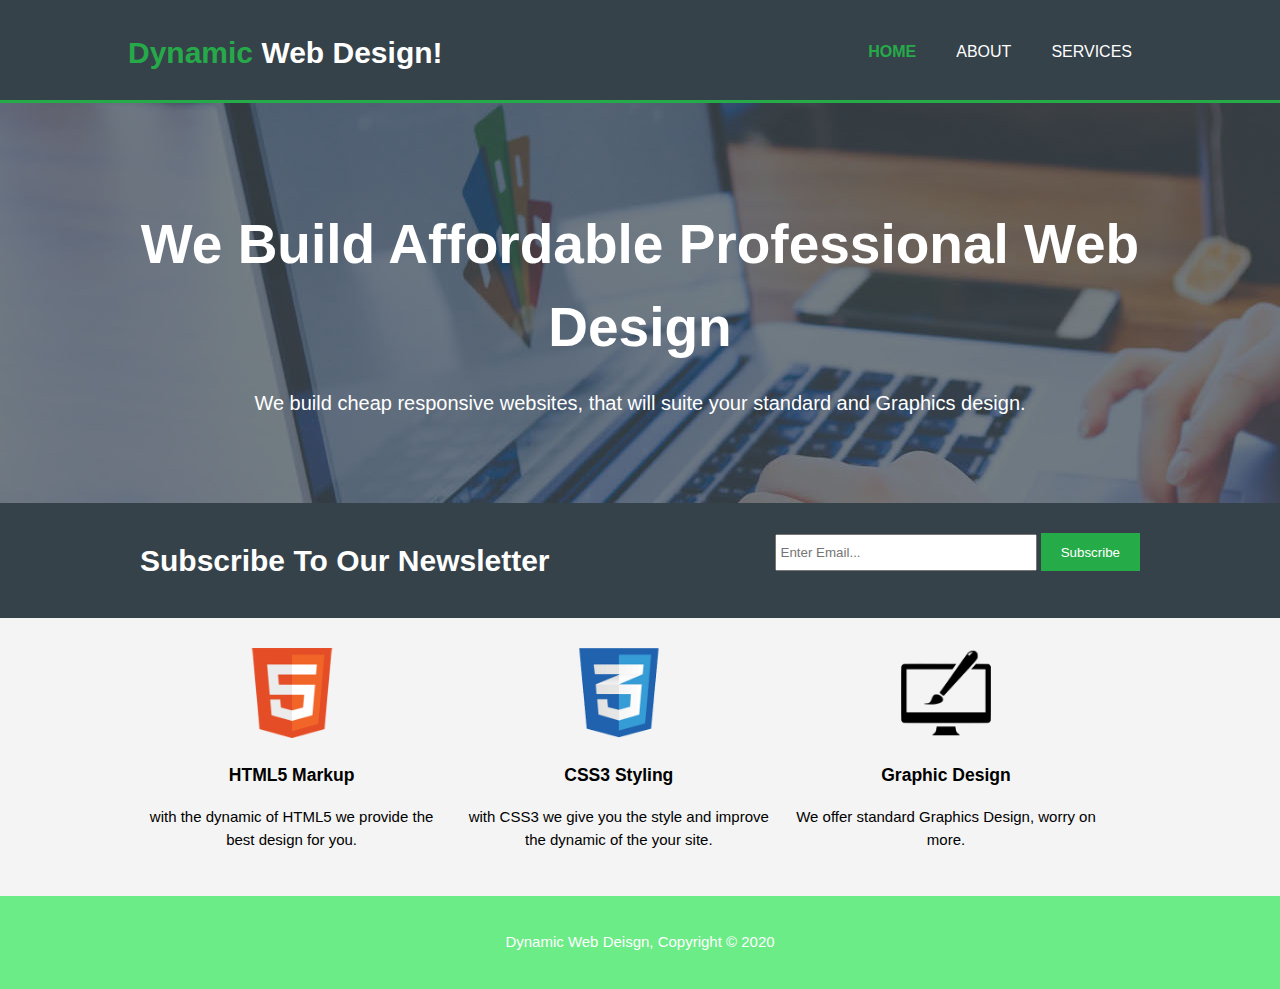
<file: index.html>
<!DOCTYPE html>
<html>
  <head>
    <meta charset="utf-8">
    <meta name="viewport" content="width=device-width">
    <meta name="description" content="Affordable and professional web design">
	  <meta name="keywords" content="web design, affordable web design, professional web design">
  	<meta name="author" content="Brad Traversy">
    <title>Dynamic Web Deisgn | Welcome</title>
    <link rel="stylesheet" href="./css/style.css">
  </head>
  <body>
    <header>
      <div class="container">
        <div id="branding">
          <h1><span class="highlight">Dynamic</span> Web Design!</h1>
        </div>
        <nav>
          <ul>
            <li class="current"><a href="index.html">Home</a></li>
            <li><a href="about.html">About</a></li>
            <li><a href="services.html">Services</a></li>
          </ul>
        </nav>
      </div>
    </header>

    <section id="showcase">
      <div class="container">
        <h1>We Build Affordable Professional Web Design</h1>
        <p>We build cheap responsive websites, that will suite your standard and Graphics design. </p>
      </div>
    </section>

    <section id="newsletter">
      <div class="container">
        <h1>Subscribe To Our Newsletter</h1>
        <form>
          <input type="email" placeholder="Enter Email...">
          <button type="submit" class="button_1">Subscribe</button>
        </form>
      </div>
    </section>

    <section id="boxes">
      <div class="container">
        <div class="box">
          <img src="./img/logo_html.png">
          <h3>HTML5 Markup</h3>
          <p>with the dynamic of HTML5 we provide the best design for you.</p>
        </div>
        <div class="box">
          <img src="./img/logo_css.png">
          <h3>CSS3 Styling</h3>
          <p>with CSS3 we give you the style and improve the dynamic of the your site.</p>
        </div>
        <div class="box">
          <img src="./img/logo_brush.png">
          <h3>Graphic Design</h3>
          <p>We offer standard Graphics Design, worry on more.</p>
        </div>
      </div>
    </section>

    <footer>
      <p>Dynamic Web Deisgn, Copyright &copy; 2020</p>
    </footer>
  </body>
</html>
</file>
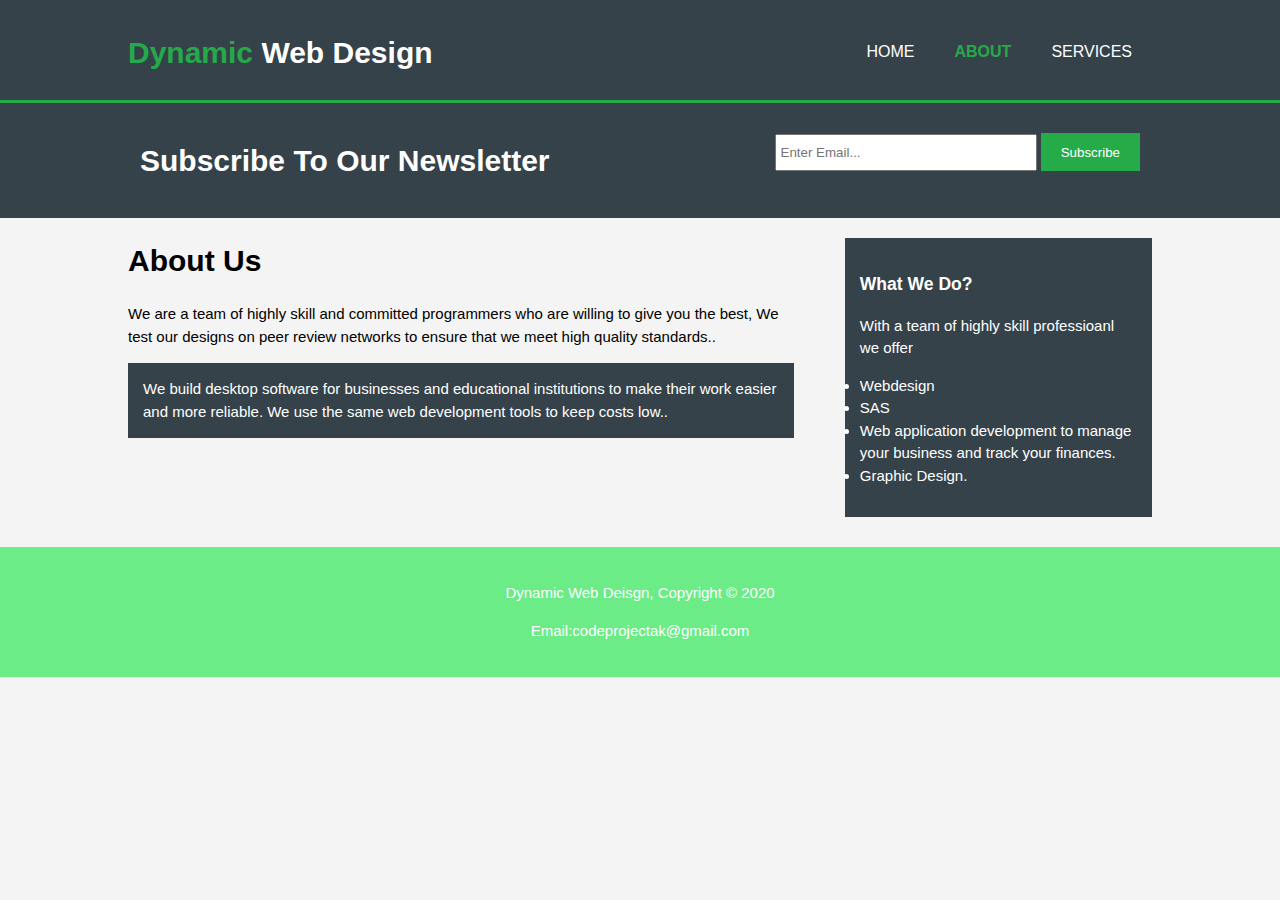
<file: about.html>
<!DOCTYPE html>
<html>
  <head>
    <meta charset="utf-8">
    <meta name="viewport" content="width=device-width">
    <meta name="description" content="Affordable and professional web design">
	  <meta name="keywords" content="web design, affordable web design, professional web design">
  	<meta name="author" content="Brad Traversy">
    <title>Dynamic Web Deisgn | About</title>
    <link rel="stylesheet" href="./css/style.css">
  </head>
  <body>
    <header>
      <div class="container">
        <div id="branding">
          <h1><span class="highlight">Dynamic</span> Web Design</h1>
        </div>
        <nav>
          <ul>
            <li><a href="index.html">Home</a></li>
            <li class="current"><a href="about.html">About</a></li>
            <li><a href="services.html">Services</a></li>
          </ul>
        </nav>
      </div>
    </header>

    <section id="newsletter">
      <div class="container">
        <h1>Subscribe To Our Newsletter</h1>
        <form>
          <input type="email" placeholder="Enter Email...">
          <button type="submit" class="button_1">Subscribe</button>
        </form>
      </div>
    </section>

    <section id="main">
      <div class="container">
        <article id="main-col">
          <h1 class="page-title">About Us</h1>
          <p>
            We are a team of highly skill and committed programmers who are willing to give you the best, We test our designs on peer review networks to ensure that we meet high quality standards..
          </p>
          <p class="dark">
            We build desktop software for businesses and educational institutions to make their work easier and more reliable. We use the same web development tools to keep costs low..
          </p>
        </article>

        <aside id="sidebar">
          <div class="dark">
            <h3>What We Do?</h3>
            <p>With a team of highly skill professioanl we offer 
              <li>Webdesign</li>
              <li>SAS</li>
              <li>Web application development to manage your business and track your finances.
              </li>
              <li>Graphic Design.</li>
            </p>
          </div>
        </aside>
      </div>
    </section>

    <footer>
      <p>Dynamic Web Deisgn, Copyright &copy; 2020</p>
     
      <p>Email:codeprojectak@gmail.com</p>
   
    </footer>
  </body>
</html>
</file>
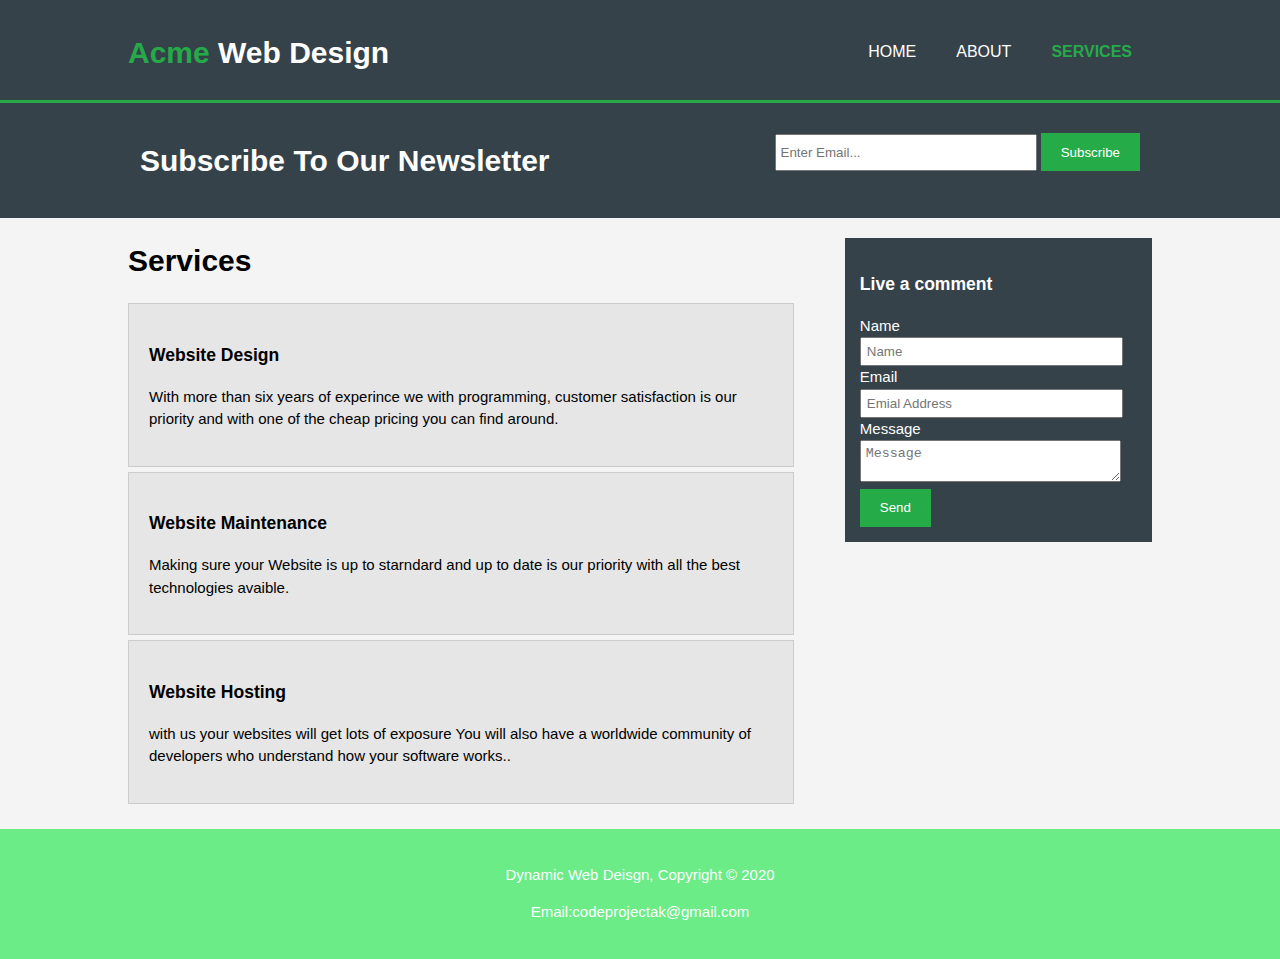
<file: services.html>
<!DOCTYPE html>
<html>
  <head>
    <meta charset="utf-8">
    <meta name="viewport" content="width=device-width">
    <meta name="description" content="Affordable and professional web design">
	  <meta name="keywords" content="web design, affordable web design, professional web design">
  	<meta name="author" content="Brad Traversy">
    <title>Acme Web Deisgn | Services</title>
    <link rel="stylesheet" href="./css/style.css">
  </head>
  <body>
    <header>
      <div class="container">
        <div id="branding">
          <h1><span class="highlight">Acme</span> Web Design</h1>
        </div>
        <nav>
          <ul>
            <li><a href="index.html">Home</a></li>
            <li><a href="about.html">About</a></li>
            <li class="current"><a href="services.html">Services</a></li>
          </ul>
        </nav>
      </div>
    </header>

    <section id="newsletter">
      <div class="container">
        <h1>Subscribe To Our Newsletter</h1>
        <form>
          <input type="email" placeholder="Enter Email...">
          <button type="submit" class="button_1">Subscribe</button>
        </form>
      </div>
    </section>

    <section id="main">
      <div class="container">
        <article id="main-col">
          <h1 class="page-title">Services</h1>
          <ul id="services">
            <li>
              <h3>Website Design</h3>
              <p>With more than six years of experince we with programming, customer satisfaction is our priority and with one of the cheap pricing you can find around.</p>
						  <!-- <p>Pricing: $1,000 - $3,000</p> -->
            </li>
            <li>
              <h3>Website Maintenance</h3>
              <p>Making sure your Website is up to starndard and up to date is our priority with all the best technologies avaible.</p>
						  <!-- <p>Pricing: $250 per month</p> -->
            </li>
            <li>
              <h3>Website Hosting</h3>
              <p>with us your websites will get lots of exposure You will also have a worldwide community of developers who understand how your software works..</p>
						  <!-- <p>Pricing : $25 or 12000cfa per month</p> -->
            </li>
          </ul>
        </article>

        <aside id="sidebar">
          <div class="dark">
            <h3>Live a comment </h3>
            <form class="quote">
  						<div>
  							<label>Name</label><br>
  							<input type="text" placeholder="Name">
  						</div>
  						<div>
  							<label>Email</label><br>
  							<input type="email" placeholder="Emial Address">
  						</div>
  						<div>
  							<label>Message</label><br>
  							<textarea placeholder="Message"></textarea>
  						</div>
  						<button class="button_1" type="submit">Send</button>
					</form>
          </div>
        </aside>
      </div>
    </section>

    <footer>
      <p>Dynamic Web Deisgn, Copyright &copy; 2020</p>
      <p>Email:codeprojectak@gmail.com</p>
    </footer>
  </body>
</html>
</file>
<file: css/style.css>
body{
  font: 15px/1.5 Arial, Helvetica,sans-serif;
  padding:0;
  margin:0;
  background-color:#f4f4f4;
}

/* Global */
.container{
  width:80%;
  margin:auto;
  overflow:hidden;
}

ul{
  margin:0;
  padding:0;
}

.button_1{
  height:38px;
  background:#1de849a3;
  border:0;
  padding-left: 20px;
  padding-right:20px;
  color:#ffffff;
}

.dark{
  padding:15px;
  background:#35424a;
  color:#ffffff;
  margin-top:10px;
  margin-bottom:10px;
}

/* Header **/
header{
  background:#35424a;
  color:#ffffff;
  padding-top:30px;
  min-height:70px;
  border-bottom:#1de849a3 3px solid;
}

header a{
  color:#ffffff;
  text-decoration:none;
  text-transform: uppercase;
  font-size:16px;
}

header li{
  float:left;
  display:inline;
  padding: 0 20px 0 20px;
}

header #branding{
  float:left;
}

header #branding h1{
  margin:0;
}

header nav{
  float:right;
  margin-top:10px;
}

header .highlight, header .current a{
  color:#1de849a3;
  font-weight:bold;
}

header a:hover{
  color:#cccccc;
  font-weight:bold;
}

/* Showcase */
#showcase{
  min-height:400px;
  background:url('../img/showcase.jpg') no-repeat 0 -400px;
  text-align:center;
  color:#ffffff;
}

#showcase h1{
  margin-top:100px;
  font-size:55px;
  margin-bottom:10px;
}

#showcase p{
  font-size:20px;
}

/* Newsletter */
#newsletter{
  padding:15px;
  color:#ffffff;
  background:#35424a
}

#newsletter h1{
  float:left;
}

#newsletter form {
  float:right;
  margin-top:15px;
}

#newsletter input[type="email"]{
  padding:4px;
  height:25px;
  width:250px;
}

/* Boxes */
#boxes{
  margin-top:20px;
}

#boxes .box{
  float:left;
  text-align: center;
  width:30%;
  padding:10px;
}

#boxes .box img{
  width:90px;
}

/* Sidebar */
aside#sidebar{
  float:right;
  width:30%;
  margin-top:10px;
}

aside#sidebar .quote input, aside#sidebar .quote textarea{
  width:90%;
  padding:5px;
}

/* Main-col */
article#main-col{
  float:left;
  width:65%;
}

/* Services */
ul#services li{
  list-style: none;
  padding:20px;
  border: #cccccc solid 1px;
  margin-bottom:5px;
  background:#e6e6e6;
}

footer{
  padding:20px;
  margin-top:20px;
  color:#ffffff;
  background-color:#1de849a3;
  text-align: center;
}

/* Media Queries */
@media(max-width: 768px){
  header #branding,
  header nav,
  header nav li,
  #newsletter h1,
  #newsletter form,
  #boxes .box,
  article#main-col,
  aside#sidebar{
    float:none;
    text-align:center;
    width:100%;
  }

  header{
    padding-bottom:20px;
  }

  #showcase h1{
    margin-top:40px;
  }

  #newsletter button, .quote button{
    display:block;
    width:100%;
  }

  #newsletter form input[type="email"], .quote input, .quote textarea{
    width:100%;
    margin-bottom:5px;
  }
}
</file>
